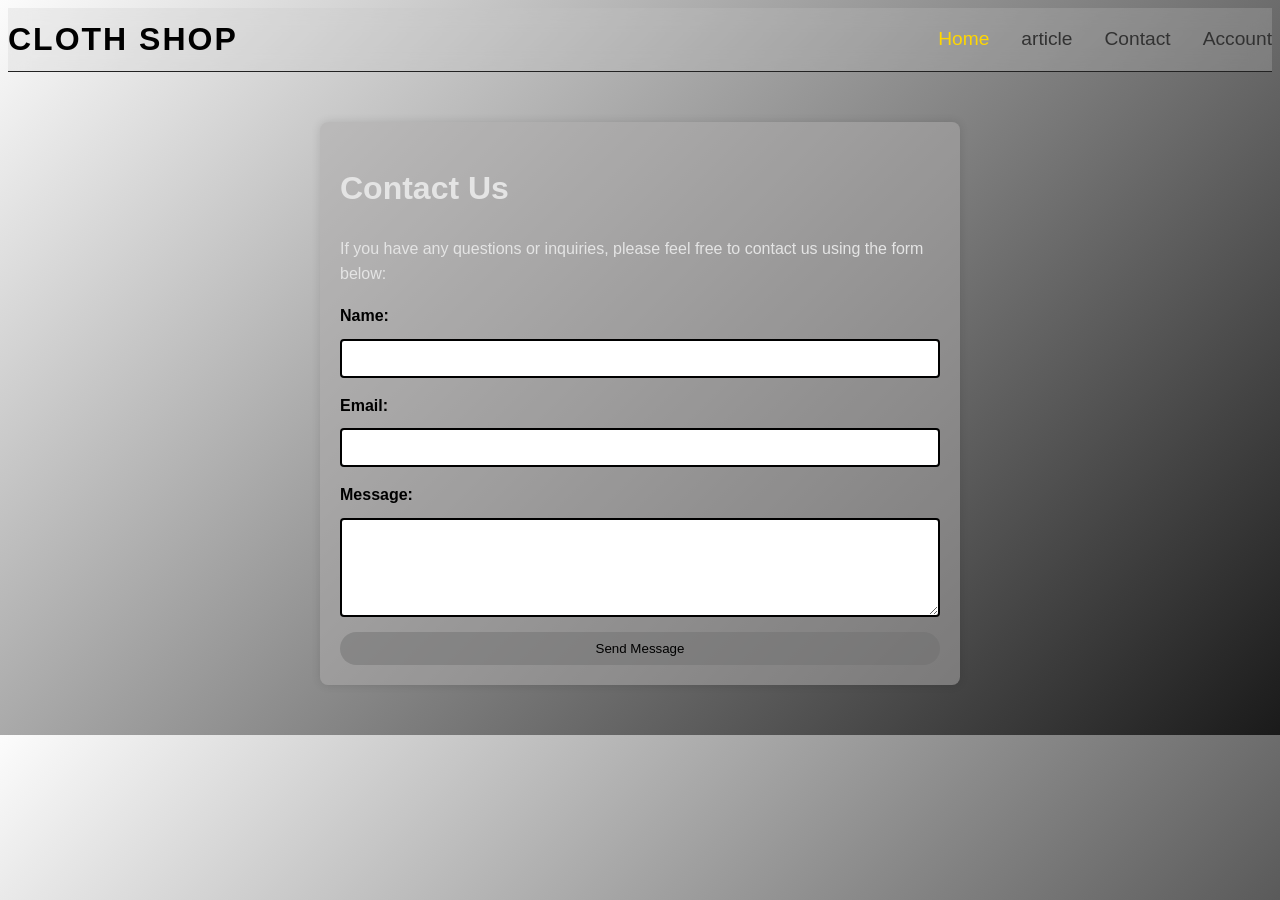
<file: contact.html>
<!DOCTYPE html>
<html lang="en">
<head>
    <meta charset="UTF-8">
    <meta name="viewport" content="width=device-width, initial-scale=1.0">
    <title>Contact</title>
</head>
<body>
    <nav class="navbar">
        <div class="nav-container">
            <div class="logo">CLOTH SHOP</div>
            <ul class="nav-links" id="navLinks">
                <li><a href="index.html" class="active">Home</a></li>
                <li><a href="article.html">article</a></li>
                <li><a href="contact.html">Contact</a></li>
                <li><a href="account.html">Account</a></li>
            </ul>
            <div class="hamburger" id="hamburger">
                <i class="fas fa-bars"></i>
            </div>
        </div>
    </nav>
    <div class="contact-container">
        <h1>Contact Us</h1>
        <p>If you have any questions or inquiries, please feel free to contact us using the form below:</p>
        <form class="contact-form">
            <label for="name">Name:</label>
            <input type="text" id="name" name="name" required>

            <label for="email">Email:</label>
            <input type="email" id="email" name="email" required>

            <label for="message">Message:</label>
            <textarea id="message" name="message" rows="5" required></textarea>

            <button type="submit">Send Message</button>
        </form>
    </div>
    <style>
       body {
    background: linear-gradient(135deg, #fcfcfc 0%, #1a1a1a 100%);
    color: #e4e4e4;
    font-family: 'Poppins', sans-serif;
    line-height: 1.6;
    overflow-x: hidden;
}
        .navbar {
    position: sticky;
    top: 0;
    background: #cacaca3d;
    z-index: 1000;
    border-bottom: 1px solid #222;
    backdrop-filter: blur(10px);
}

.nav-container {
    max-width: 1400px;
    margin: 0 auto;
    display: flex;
    justify-content: space-between;
    align-items: center;
}

.logo {
    font-size: 2rem;
    font-weight: bold;
    color: #000000;
    letter-spacing: 2px;
}

.nav-links {
    display: flex;
    gap: 2rem;
    list-style: none;
}

.nav-links a {
    color: rgb(50, 50, 50);
    text-decoration: none;
    font-size: 1.2rem;
    transition: color 0.3s;
}

.nav-links a:hover, .nav-links a.active {
    color: #FFD700;
}

.hamburger {
    display: none;
    font-size: 1.8rem;
    cursor: pointer;
    color: #FFD700;
}


        .contact-container {
            max-width: 600px;
            margin: 50px auto;
            padding: 20px;
            background-color: #adacac86;
            border-radius: 8px;
            box-shadow: 0 0 10px rgba(0, 0, 0, 0.12);
        }
        .contact-form {
            display: flex;
            flex-direction: column;
        }
        .contact-form label {
            margin-bottom: 10px;
            font-weight: bold;
            color: #000;
        }
        .contact-form input,
        .contact-form textarea {
            margin-bottom: 15px;
            padding: 10px;
            border: 2px solid #000000;
            border-radius: 4px;
        }
        .contact-form button {
            padding: 9px 19px;
            background-color: #6f70707c;
            color: rgb(0, 0, 0);
            border: none;
            border-radius: 30px;
            cursor: pointer;
        }
        .contact-form button:hover {
            background-color: #572e2eef;
        }
    </style>
</body>
</html>
</file>
